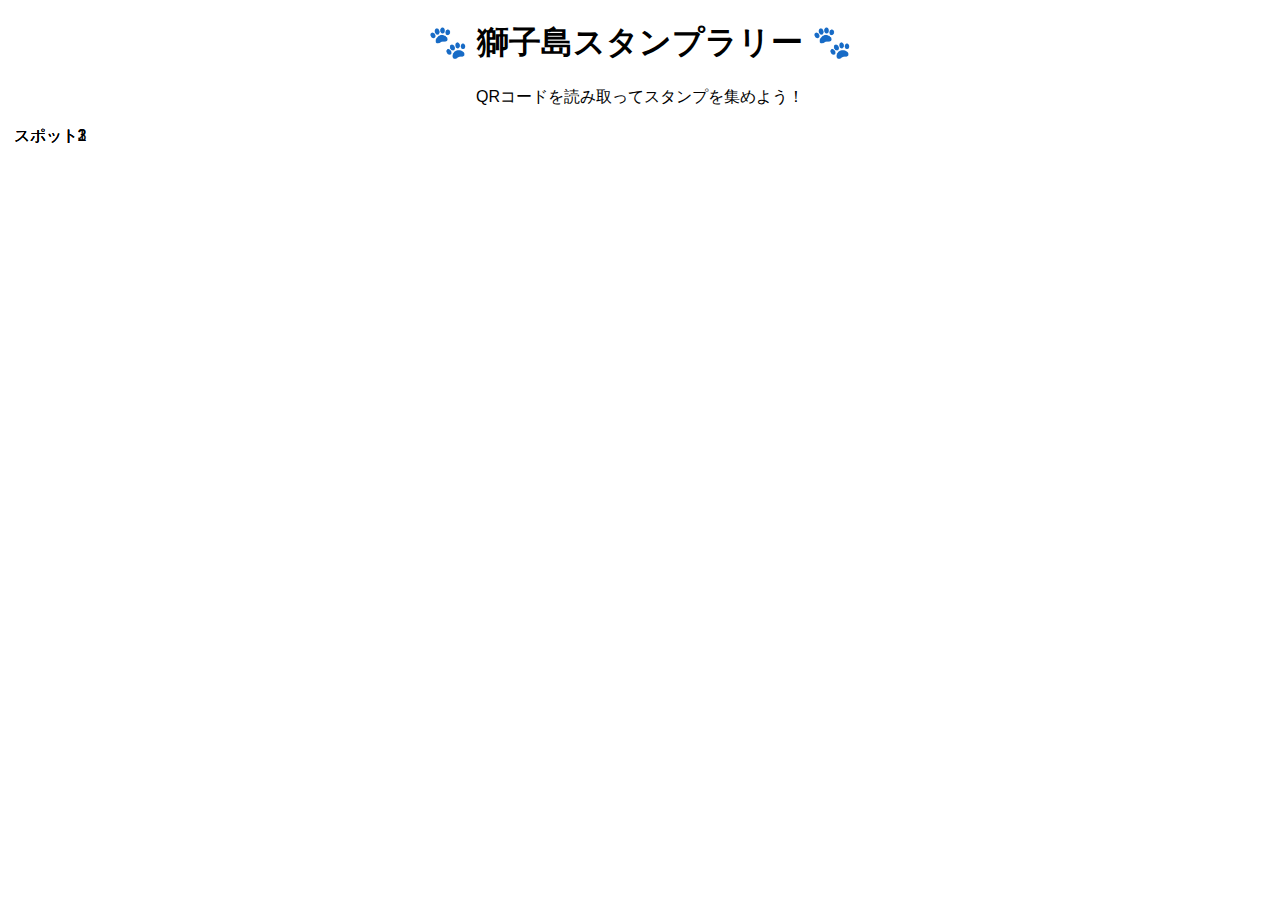
<file: index.html>
<!DOCTYPE html>
<html lang="ja">
<head>
  <meta charset="UTF-8">
  <title>獅子島スタンプラリー</title>
  <link rel="stylesheet" href="style.css">
</head>
<body>
  <h1>🐾 獅子島スタンプラリー 🐾</h1>
  <p>QRコードを読み取ってスタンプを集めよう！</p>

  <div class="stamp-book">
    <div class="stamp" id="stamp1">スポット1</div>
    <div class="stamp" id="stamp2">スポット2</div>
    <div class="stamp" id="stamp3">スポット3</div>
  </div>

  <p id="complete-message" style="display:none; color:green; font-weight:bold;">
    🎉 全スタンプコンプリート！おめでとう！ 🎉
  </p>

  <script>
    // localStorageから進捗を取得して反映
    function loadStamps() {
      let complete = true;
      for (let i = 1; i <= 3; i++) {
        if (localStorage.getItem("stamp" + i) === "get") {
          document.getElementById("stamp" + i).classList.add("got");
        } else {
          complete = false;
        }
      }
      if (complete) {
        document.getElementById("complete-message").style.display = "block";
      }
    }
    loadStamps();
  </script>
</body>
</html>
</file>
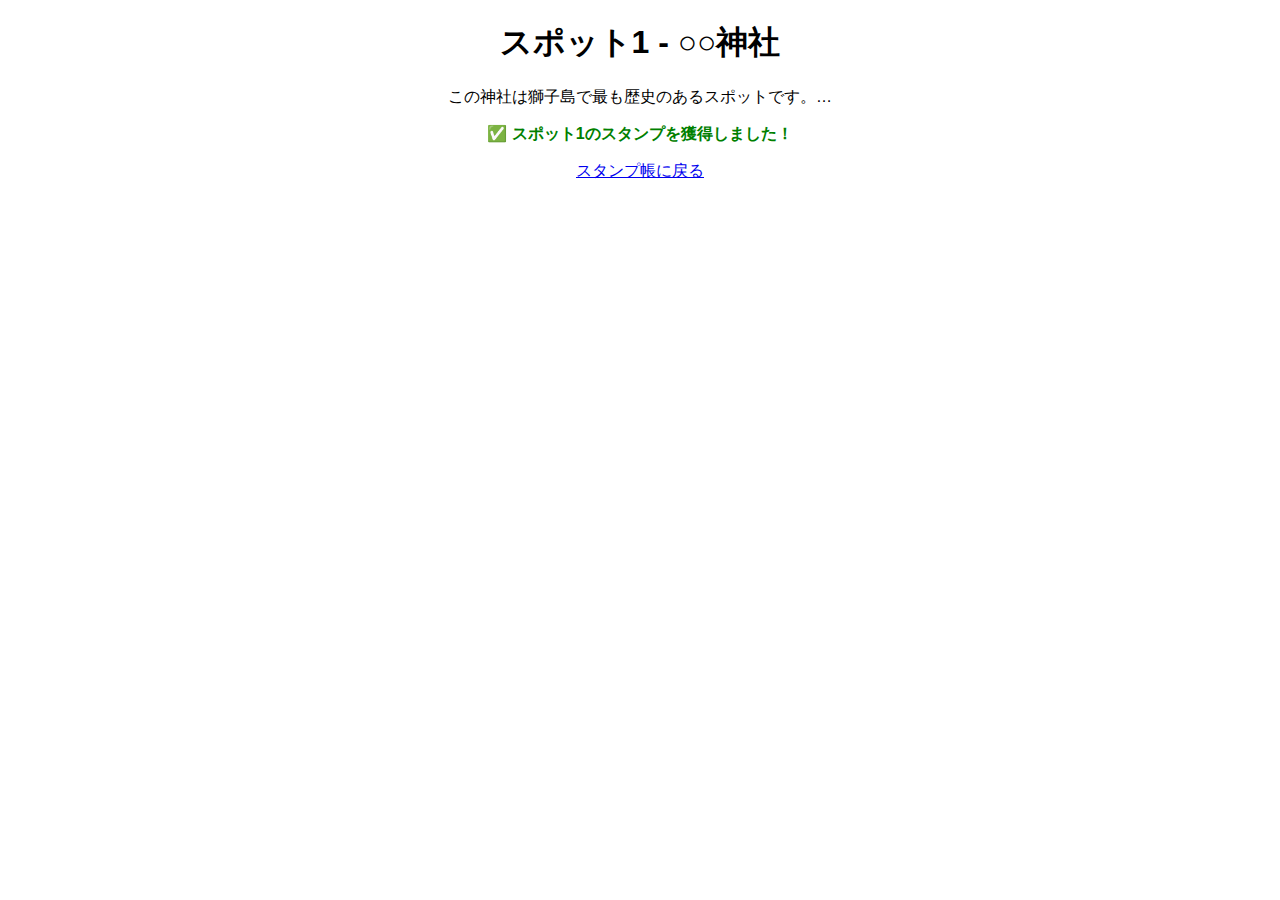
<file: spot1.html>
<!DOCTYPE html>
<html lang="ja">
<head>
  <meta charset="UTF-8">
  <title>スポット1 - 獅子島スタンプラリー</title>
  <link rel="stylesheet" href="style.css">
</head>
<body>
  <h1>スポット1 - ○○神社</h1>
  <p>この神社は獅子島で最も歴史のあるスポットです。…</p>

  <p style="color:green; font-weight:bold;">✅ スポット1のスタンプを獲得しました！</p>

  <a href="index.html">スタンプ帳に戻る</a>

  <script>
    // スタンプ1を獲得済みにする
    localStorage.setItem("stamp1", "get");
  </script>
</body>
</html>
</file>
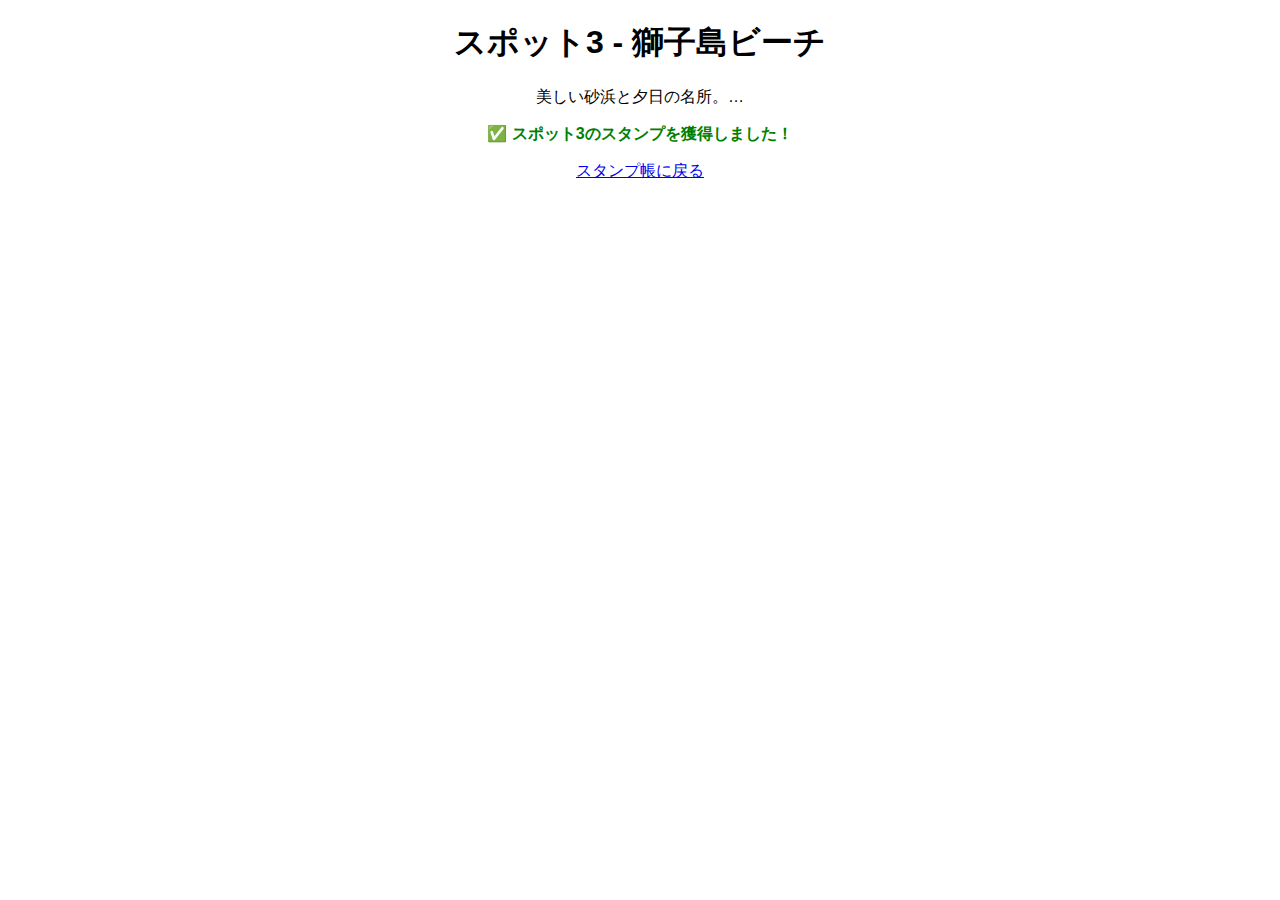
<file: spot3.html>
<!DOCTYPE html>
<html lang="ja">
<head>
  <meta charset="UTF-8">
  <title>スポット3 - 獅子島ビーチ</title>
  <link rel="stylesheet" href="style.css">
</head>
<body>
  <h1>スポット3 - 獅子島ビーチ</h1>
  <p>美しい砂浜と夕日の名所。…</p>

  <p style="color:green; font-weight:bold;">✅ スポット3のスタンプを獲得しました！</p>

  <a href="index.html">スタンプ帳に戻る</a>

  <script>
    localStorage.setItem("stamp3", "get");
  </script>
</body>
</html>
</file>
<file: style.css>
body {
  font-family: sans-serif;
  text-align: center;
  margin: 0;
  padding: 0;
}

.index-page {
  background: url("images/backgrounds/haikei.jpg") no-repeat center center;
  background-size: cover;
  color: white;
  min-height: 100vh;
  position: relative;
  overflow: hidden;
}

.stamp-board {
  position: relative;
  width: 100%;
  height: 80vh;
}

.stamp {
  position: absolute;
  width: 100px;
  height: 100px;
  cursor: move;
  border: 2px dashed rgba(255,255,255,0.6);
  border-radius: 12px;
  box-sizing: border-box;
}

.stamp img {
  width: 100%;
  height: 100%;
  object-fit: contain;
}

.buttons {
  position: fixed;
  bottom: 10px;
  left: 50%;
  transform: translateX(-50%);
  background: rgba(0,0,0,0.5);
  padding: 10px 20px;
  border-radius: 10px;
}

button {
  margin: 0 5px;
  padding: 6px 12px;
  font-size: 14px;
}

pre {
  background: rgba(0,0,0,0.5);
  color: #0f0;
  font-size: 12px;
  padding: 10px;
  text-align: left;
  margin: 20px auto;
  width: 90%;
  border-radius: 10px;
}
</file>
